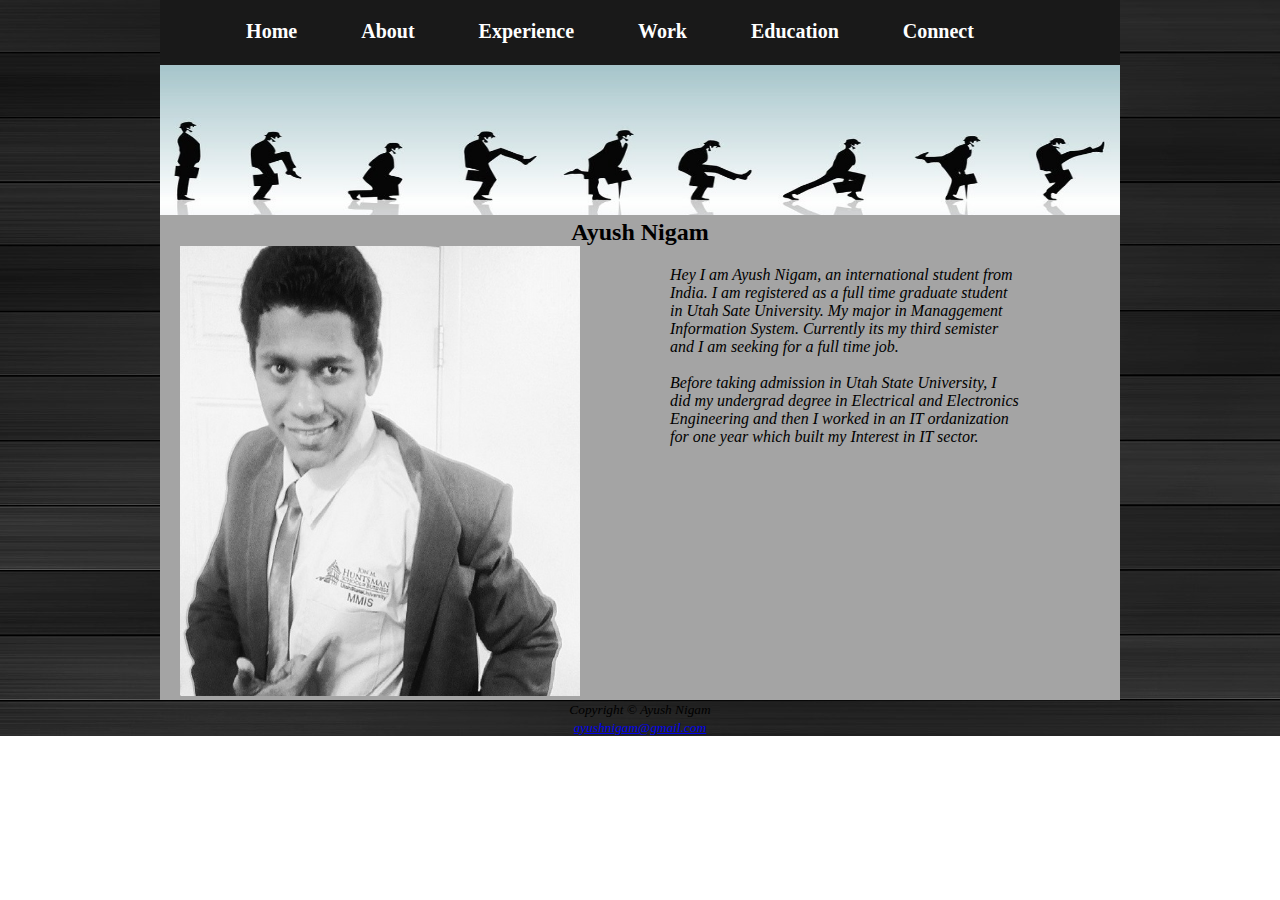
<file: index.html>
<!-- DOCUMENTATION
Hi I am Ayush Nigam and for my final project I made a website for my personal portfolio. The purpose of choosing this option is that as it gives access to my resume and every little detail about my work, experience.
  I did not include canvas and sprite image besause when I tried implementing sprite image it was not looking professional and i didnt find any utility of canvas in my portfolio.
  I made a clock on about page with the help of javascript and I used CSS transition in thankyou.html page.
-->

<!Doctype HTML>
<html lang="en">
<head> 
<title>Ayush Nigam</title>
<link href="style.css" rel="stylesheet" type="text/css">
<meta charset="UTF-8">
</head>

<body>
<div class="wrapper">
<div class="inner-wrapper">
<div class="nav">
<ul id="main-menu">
	<li><a href="index.html">Home</a></li>
	<li><a href="about.html">About</a></li>
    <li><a href="experience.html">Experience</a></li>
    <li><a href="work.html">Work</a></li>
    <li><a href="education.html">Education</a></li>
    <li><a href="contact.html">Connect</a></li>
</ul>
</div>
<div>
<div id="header">
<img  src="images/port.jpg" height="150" width= 100% alt="Image not found">
<h2 id= "eduh21"> Ayush Nigam</h2>
</div>
<div>
<div >
<img id="mianimg" src="images/profilepic.jpg" alt="Image not found" height="450" width="400" position="relative" style="
    margin-left: 20px;
    border-left-width: 10px;
">
<div id="con">
<p>Hey I am Ayush Nigam, an international student from India. I am registered as a full time graduate student in Utah Sate University. My major in Managgement Information System. Currently its my third semister and I am seeking for a full time job.  
</p>
<br>
<p>
Before taking admission in Utah State University, I did my undergrad degree in Electrical and Electronics Engineering and then I worked in an IT ordanization for one year which built my Interest in IT sector.
</p>
</div>


</div>


</div>
</div>
		
</div>




<footer id="foot">
	
			<small><i>Copyright &#169; Ayush Nigam<br>
			<a href = "mailto:ayushnigam@gmail.com">ayushnigam@gmail.com </a></i></small>
	
		</footer>
		</div>
</body>
</html>
</file>
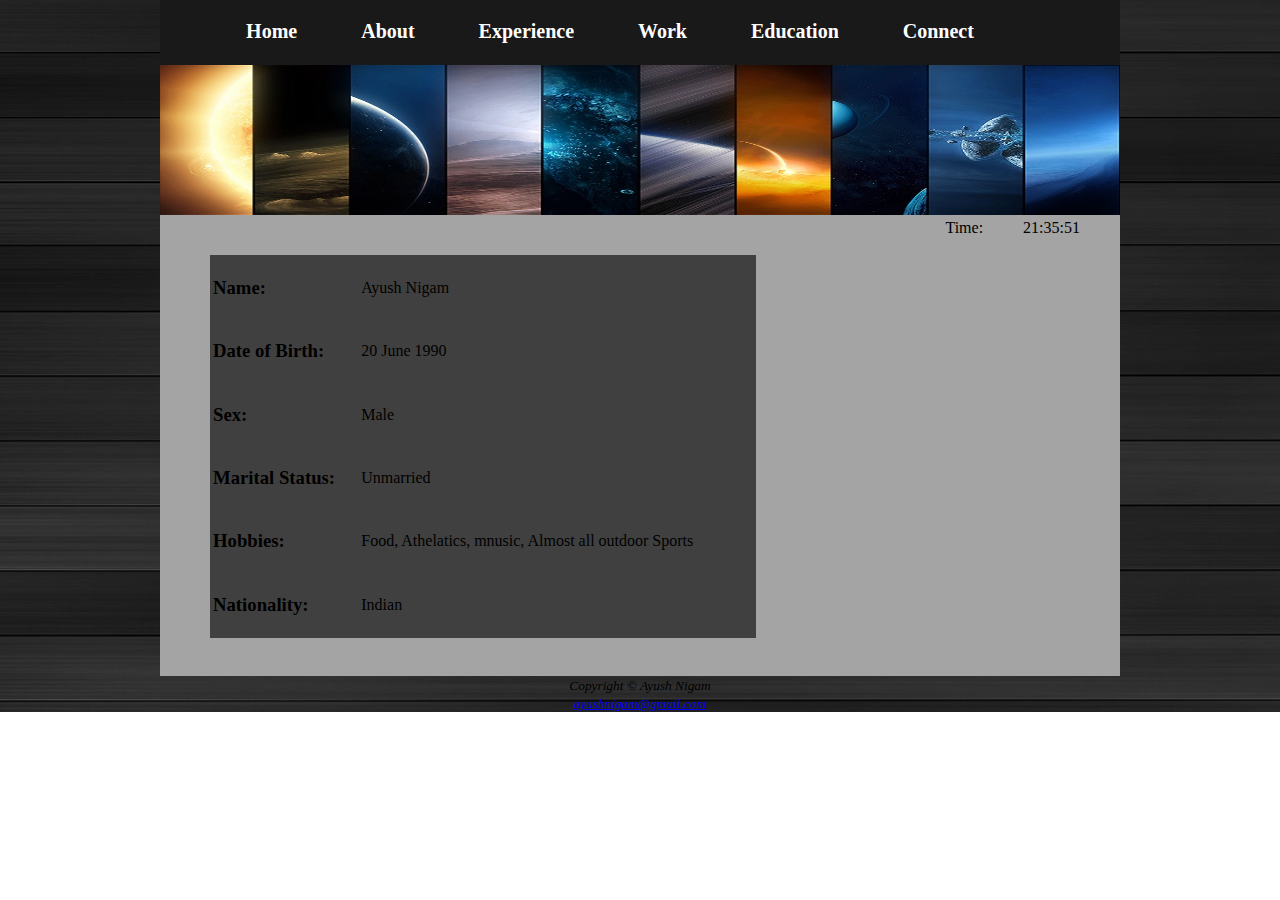
<file: about.html>
<!Doctype HTML>
<html lang="en">
<head> 
<title>Ayush Nigam</title>
<link href="style.css" rel="stylesheet" type="text/css">
<meta charset="UTF-8">
<script>
function startTime() {
    var today=new Date();
    var h=today.getHours();
    var m=today.getMinutes();
    var s=today.getSeconds();
    m = checkTime(m);
    s = checkTime(s);
    document.getElementById('txt').innerHTML = h+":"+m+":"+s;
    var t = setTimeout(function(){startTime()},500);
}

function checkTime(i) {
    if (i<10) {i = "0" + i};  // add zero in front of numbers < 10
    return i;
}
</script>
</head>
<body onload="startTime()">


<div class="wrapper">
<div class="inner-wrapper">
<div class="nav">
<ul id="main-menu">
	<li><a href="index.html">Home</a></li>
	<li><a href="about.html">About</a></li>
    <li><a href="experience.html">Experience</a></li>
    <li><a href="work.html">Work</a></li>
    <li><a href="education.html">Education</a></li>
    <li><a href="contact.html">Connect</a></li>
</ul>
</div>

<div>
<div id="header">
<img  src="images/about.jpg" height="150" width= 100% alt="Not Found">
</div>

<div id="txt"></div>
<p id="txt1">Time:</p>
<div id="edudiv1">
<!--add content-->
<br><br>
<table id="table">
  <tr>
    <td><h3>Name:</h3></td>
    <td>Ayush Nigam</td>		
  </tr>
  <tr>
    <td><h3>Date of Birth:</h3></td>
    <td>20 June 1990</td>		
  </tr>
  <tr>
    <td><h3>Sex:</h3></td>
    <td>Male</td>		
  </tr>
  <tr>
    <td><h3>Marital Status:</h3></td>
    <td>Unmarried</td>		
  </tr>
  <tr>
    <td><h3>Hobbies:</h3></td>
    <td>Food, Athelatics, mnusic, Almost all outdoor Sports</td>		
  </tr>
  <tr>
    <td><h3>Nationality:</h3></td>
    <td>Indian</td>		
  </tr>
</table>

<br>
</div>

</div>
		
</div>



<footer id="foot">
	
			<small><i>Copyright &#169; Ayush Nigam<br>
			<a href = "mailto:ayushnigam@gmail.com">ayushnigam@gmail.com </a></i></small>
	
		</footer>
		</body>
		</div>

</html>
</file>
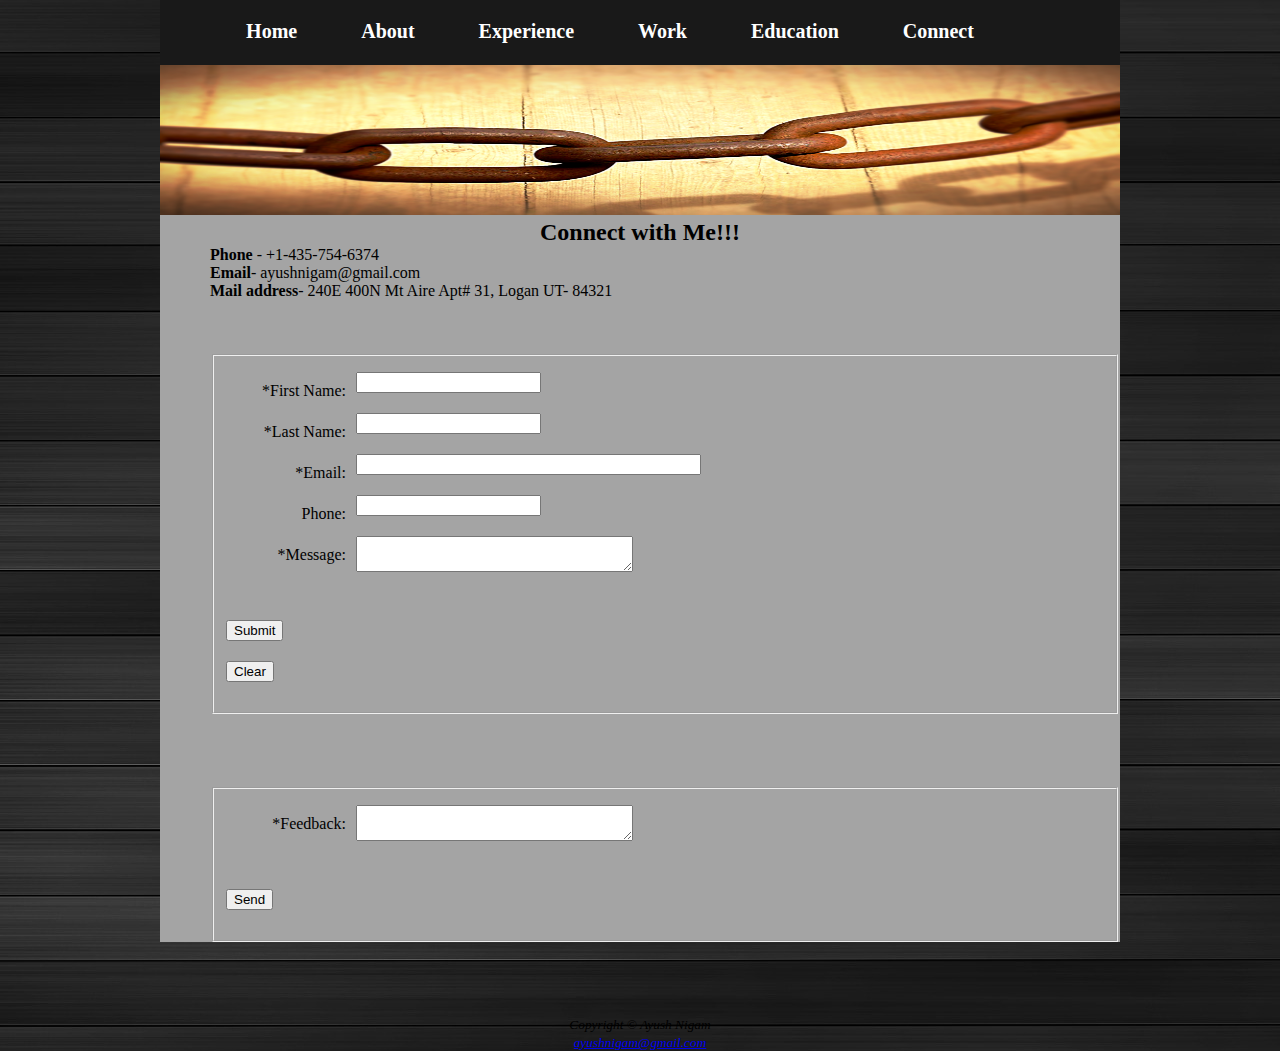
<file: contact.html>
<!Doctype HTML>
<HTML lang="en">
<head> 
<title>Ayush Nigam: Contact</title>
<link href="style.css" rel="stylesheet" type="text/css">
<meta name="viewport" content="width=device-width, initial-scale=1"  charset="UTF-8">
</head>
<body>
<div class="wrapper">
<div class="inner-wrapper">
<div class="nav">
<ul id="main-menu">
	<li><a href="index.html">Home</a></li>
	<li><a href="about.html">About</a></li>
    <li><a href="experience.html">Experience</a></li>
    <li><a href="work.html">Work</a></li>
    <li><a href="education.html">Education</a></li>
    <li><a href="contact.html">Connect</a></li>
</ul>
</div>
<div>
<div id="header">
<img  src="images/connect.png" height="150" width= 100% alt="Image not found">
<h2 id= "eduh21"> Connect with Me!!!</h2>
</div>
<div id="edudiv1">
	
	<p> <strong>Phone</strong> - +1-435-754-6374</p>
	<p> <strong>Email</strong>- ayushnigam@gmail.com</p>

	<p> <strong>Mail address</strong>- 240E 400N Mt Aire Apt# 31, Logan UT- 84321</p>
	<br>
	<br>
	<br>
	<form id="form" action="https://elearn.usu.edu/courses/itls-5265/forms/contact.php" method="post">
	<input type="hidden" id="recip" name="recip" value="ayushnigam@gmail.com" />
	<input type="hidden" id="subj" name="subj" value="Form Submission" />
    <fieldset>
    <div>
    <label for="FName">*First Name: </label>
    <input type="text" name="FName" id="FName" required="required">
    </div>
    
    <div>
     <label for="LName">*Last Name: </label>
    <input type="text" name="LName" id="LName" required="required">
    </div>
    
    <div>
     <label for="Email">*Email: </label>
    <input name="Email" type="email" id="Email" size="40" required="required">
    </div>
    
    <div>
    <label for="Phone">Phone: </label>
    <input name="Phone" type="tel" id="Phone" maxlength="12">
    </div>
      
    
   <div>
 		<label for="Message">*Message:</label>
 		<textarea name="Message" id="Message" rows="2" cols="32" required="required"></textarea>
	</div>
    <br>
    <div id="Submit">

    <input type="submit" value="Submit" />
<input type="reset" name="clear" value="Clear" />
    </div>
    </fieldset>
    </form>

<form id="form" action="thankyou.html" method="post">
	
    <fieldset>
    <div>
    
   <div>
 		<label for="Feedback">*Feedback:</label>
 		<textarea name="Feedback" id="Feedback" rows="2" cols="32" required="required"></textarea>
	</div>
    <br>
    <div id="Submit">
    <input type="submit" value="Send">
    </div>
    </div>

    </fieldset>
    </form>
</div>
</div>
</div>



		


<footer id="foot">
	
			<small><i>Copyright &#169; Ayush Nigam<br>
			<a href = "mailto:ayushnigam@gmail.com">ayushnigam@gmail.com </a></i></small>
	
		</footer>

</div>
</body>
</HTML>
</file>
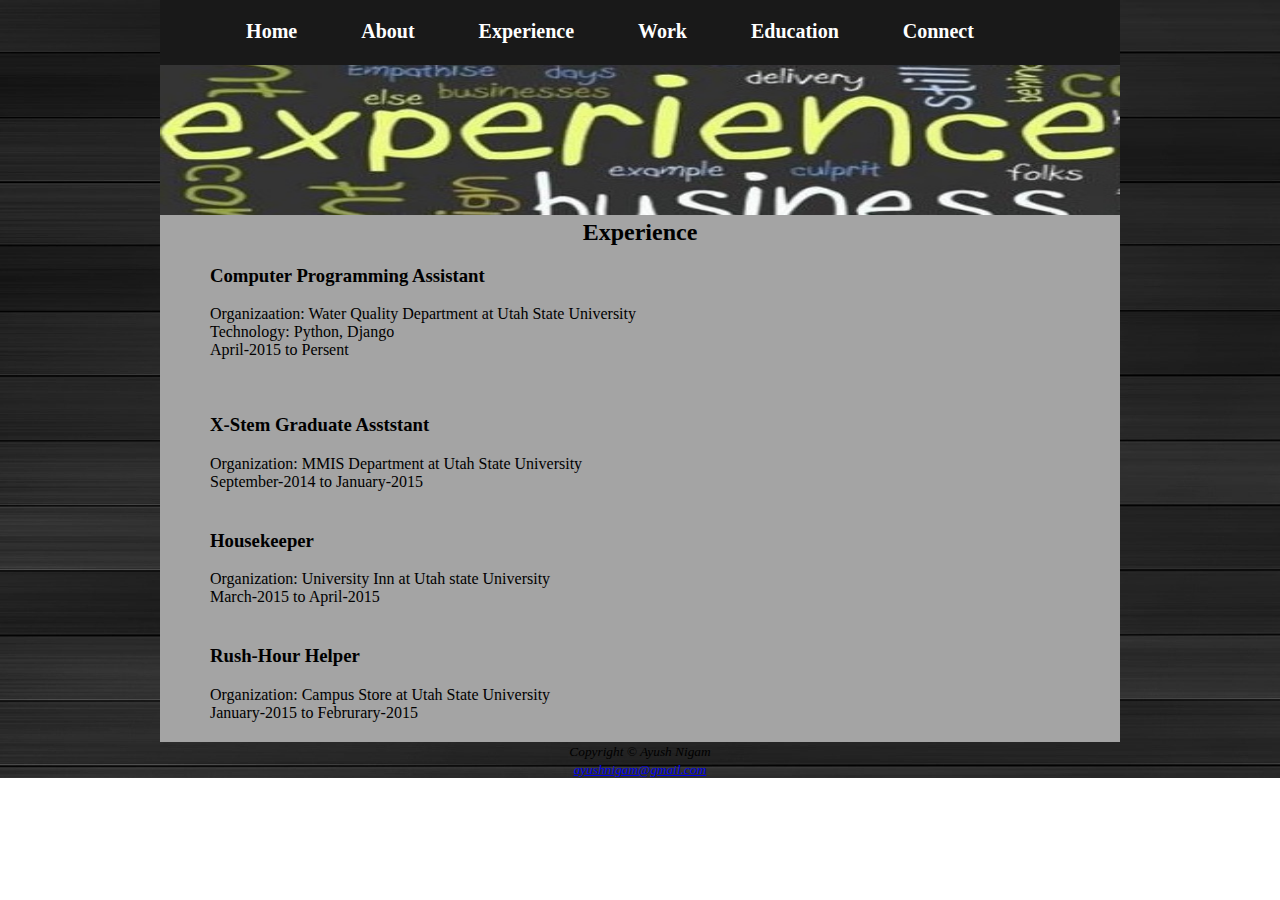
<file: experience.html>
<!Doctype HTML>
<html lang="en">
<head> 
<title>Ayush Nigam: experience</title>
<link href="style.css" rel="stylesheet" type="text/css">
<meta name="viewport" content="width=device-width, initial-scale=1" charset="UTF-8">
</head>
<body>
<div class="wrapper">
<div class="inner-wrapper">
<div class="nav">
<ul id="main-menu">
	<li><a href="index.html">Home</a></li>
	<li><a href="about.html">About</a></li>
    <li><a href="experience.html">Experience</a></li>
    <li><a href="work.html">Work</a></li>
    <li><a href="education.html">Education</a></li>
    <li><a href="contact.html">Connect</a></li>
</ul>
</div>
<div>
<div id="header">
<img  src="images/exp.jpeg" height="150" width= 100% alt="Image not found">
<h2 id= "eduh21"> Experience</h2>
</div>
<div id="edudiv1">
	<h3>Computer Programming Assistant</h3>
	<p>Organizaation: Water Quality Department at Utah State University</p>
	<p>Technology: Python, Django</p>
	<p>April-2015 to Persent</p>
</div>
<br>
<br>
<div id="edudiv2" style="
    padding-bottom: 20px;
">
<h3>X-Stem Graduate Asststant</h3>
<p>Organization: MMIS Department at Utah State University</p>
<p>September-2014 to January-2015</p>
</div>

<div id="edudiv2" style="
    padding-bottom: 20px;
">
<h3>Housekeeper</h3>
<p>Organization: University Inn at Utah state University</p>
<p>March-2015 to April-2015</p>
</div>

<div id="edudiv2" style="
    padding-bottom: 20px;
">
<h3>Rush-Hour Helper</h3>
<p>Organization: Campus Store at Utah State University</p>
<p>January-2015 to Februrary-2015</p>
</div>
</div>

</div>

<footer id="foot">
	
			<small><i>Copyright &#169; Ayush Nigam<br>
			<a href = "mailto:ayushnigam@gmail.com">ayushnigam@gmail.com </a></i></small>
	
		</footer>
		</div>
</body>
</html>
</file>
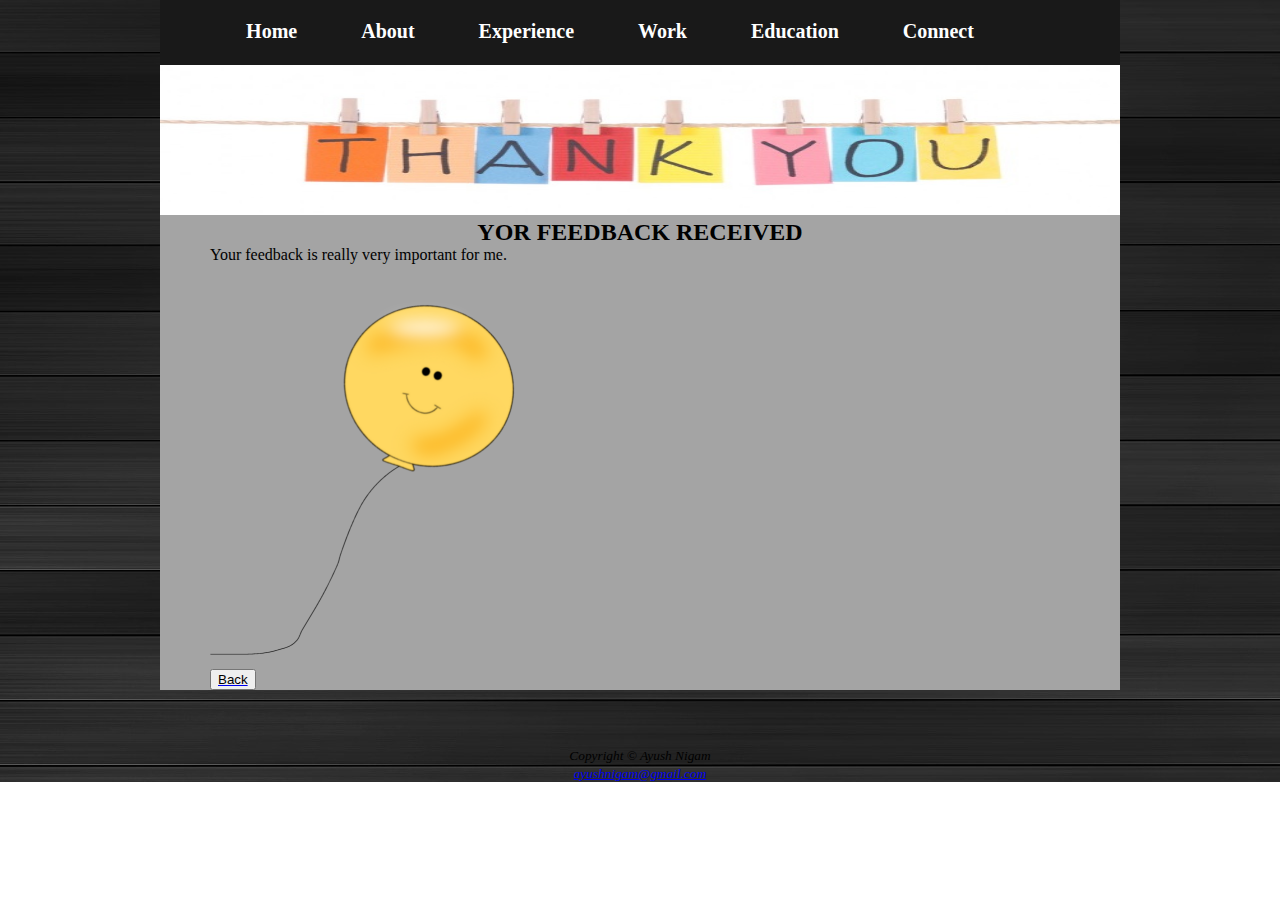
<file: thankyou.html>
<!Doctype HTML >
<html lang="en">
<head> 
<title>Ayush Nigam: Thank You</title>
<link href="style.css" rel="stylesheet" type="text/css">
<meta name="viewport" content="width=device-width, initial-scale=1" charset="UTF-8">
</head>
<body>
<div class="wrapper">
<div class="inner-wrapper">
<div class="nav">
<ul id="main-menu">
	<li><a href="index.html">Home</a></li>
	<li><a href="about.html">About</a></li>
    <li><a href="experience.html">Experience</a></li>
    <li><a href="work.html">Work</a></li>
    <li><a href="education.html">Education</a></li>
    <li><a href="contact.html">Connect</a></li>
</ul>
</div>
<div>
<div id="header">
<img  src="images/thankyou.jpg" height="150" width= 100% alt="Image not found">
<h2 id= "eduh21">YOR FEEDBACK RECEIVED</h2>
</div>
<div id="edudiv1">
	
	<p>Your feedback is really very important for me.</p>
	<br>
<br>
<div class="box">
	<img src="images/smiley.png">
</div>
	<a href="contact.html"><div id="Back" action="contact.html" method="post">
    <input type="submit" value="Back"></div></a>

	</div>

    </div>

</div>


<br>
<br>
<footer id="foot">
	
			<small><i>Copyright &#169; Ayush Nigam<br>
			<a href = "mailto:ayushnigam@gmail.com">ayushnigam@gmail.com </a></i></small>
	
		</footer>
		</div>
		</body>
</html>
</file>
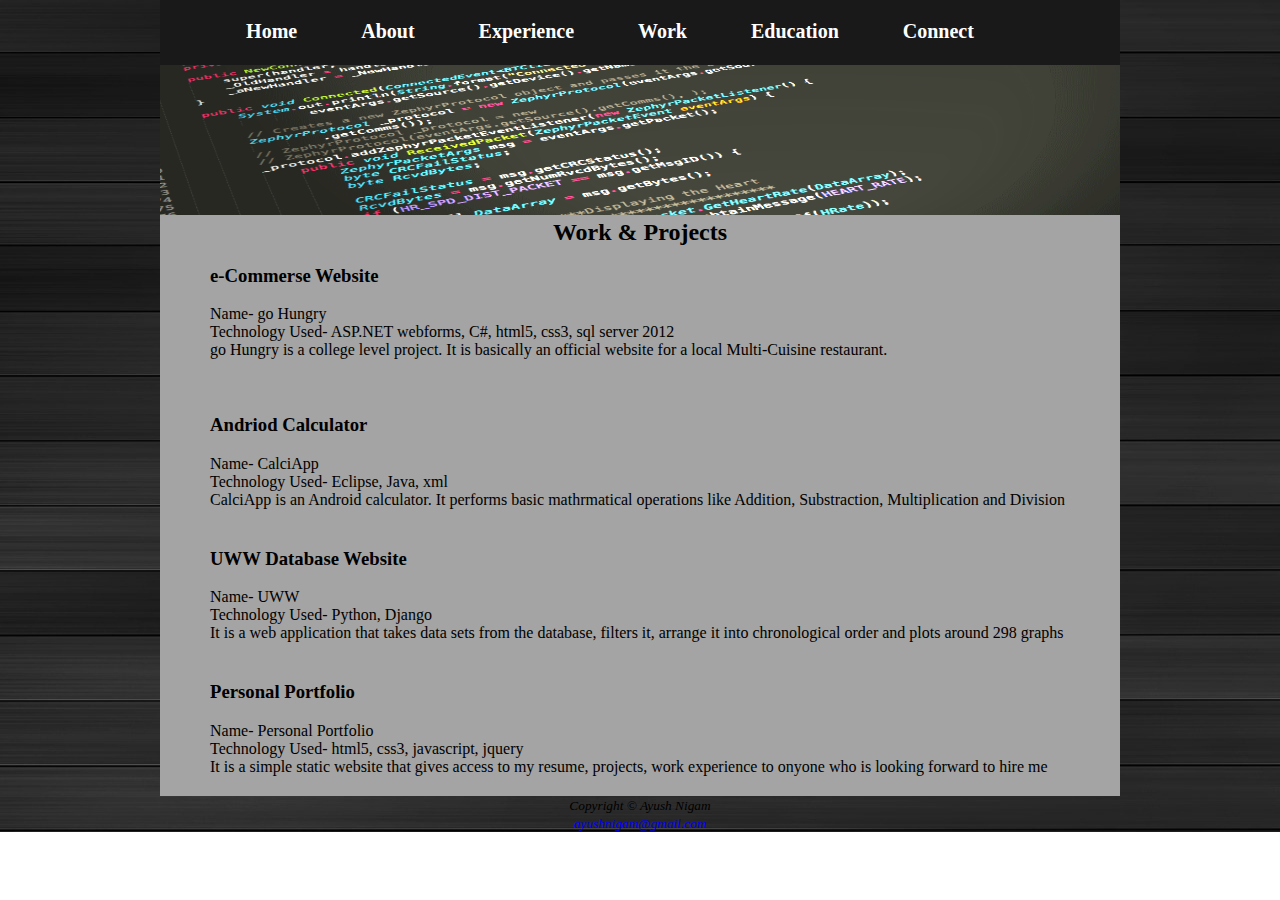
<file: work.html>
<!Doctype HTML>
<html lang="en">
<head> 
<title>Ayush Nigam: work</title>
<link href="style.css" rel="stylesheet" type="text/css">
<meta name="viewport" content="width=device-width, initial-scale=1" charset="UTF-8" >
</head>
<body>
<div class="wrapper">
<div class="inner-wrapper">
<div class="nav">
<ul id="main-menu">
	<li><a href="index.html">Home</a></li>
	<li><a href="about.html">About</a></li>
    <li><a href="experience.html">Experience</a></li>
    <li><a href="work.html">Work</a></li>
    <li><a href="education.html">Education</a></li>
    <li><a href="contact.html">Connect</a></li>
</ul>
</div>
<div>
<div id="header">
<img  src="images/code.png" height="150" width= 100% alt="Image not found">
<h2 id= "eduh21"> Work & Projects</h2>
</div>
<div id="edudiv1">
	<h3>e-Commerse Website</h3>
	<p> Name- go Hungry</p>
	<p>Technology Used- ASP.NET webforms, C#, html5, css3, sql server 2012</p>
	<p>go Hungry is a college level project. It is basically an official website for a local Multi-Cuisine restaurant.</p>
</div>
<br>
<br>
<div id="edudiv2" style="
    padding-bottom: 20px;
">
<h3>Andriod Calculator</h3>
<p>Name- CalciApp</p>
<p>Technology Used- Eclipse, Java, xml</p>
<p>CalciApp is an Android calculator. It performs basic mathrmatical operations like Addition, Substraction, Multiplication and Division </p>
</div>

<div id="edudiv2" style="
    padding-bottom: 20px;
">
<h3>UWW Database Website</h3>
<p>Name- UWW</p>
<p>Technology Used- Python, Django</p>
<p>It is a web application that takes data sets from the database, filters it, arrange it into chronological order and plots around 298 graphs   </p>
</div>

<div id="edudiv2" style="
    padding-bottom: 20px;
">
<h3>Personal Portfolio</h3>
<p>Name- Personal Portfolio</p>
<p>Technology Used- html5, css3, javascript, jquery</p>
<p>It is a simple static website that gives access to my resume, projects, work experience to onyone who is looking forward to hire me </p>
</div>
</div>
</div>


<footer id="foot">
	
			<small><i>Copyright &#169; Ayush Nigam<br>
			<a href = "mailto:ayushnigam@gmail.com">ayushnigam@gmail.com </a></i></small>
	
		</footer>
		</div>
</body>
</html>
</file>
<file: style.css>
html,body{
	width: 100%;
	height: 100%;
	; 
	
}

ul,li,div,p,header,body,html,a,h2, img{
	margin:0;
	padding:0;
}

#edudiv1{
	margin-left: 50px;
}
#edudiv2{
	margin-left: 50px;
}
#eduh21{
	border-left-width: 10px;
    padding-left: 0px;
    text-align: center;
}
#res{
	text-align: center;
}
}
#indh21{
	border-left-width: 10px;
	padding-left: 350px;
}
#con{
	float: right;
	width: 350px;
    height: 400px;
    padding-top: 20px;
    padding-right: 100px;
    padding-left: 10px;
    font-style: italic;

}

#foot{
	text-align: center;
}
.nav{
	text-align: center;
  padding-top: 20px;
  height: 45px;
  background-color: #191919;
}
.nav ul{
	list-style-type: none;
	display: inline-block;
}
.nav ul li{
	display: inline-block;
	padding-right: 60px;
  text-decoration: none;
}
.nav ul li a{
	text-decoration: none;
  font-size: 20px;
  font-weight: bold;
  color: white;
}
#header{
	
	height: auto;

}

.wrapper{
	
  width: 100%;
  height: auto;
  /*background-color: gray;*/
  background-image: url("images/pic1.jpg");
  background-repeat: repeat-x;
 
}

.inner-wrapper{
	width:75%;
	margin: auto;
	display: block;
	background-color: #A4A4A4;
}
p {
    font-family: "Times New Roman", Times, serif;
}

.box {
    
    -webkit-transition: width 2s, height 2s, background-color 2s, -webkit-transform 2s;
    transition: width 2s, height 2s, background-color 2s, transform 2s;
}

.box:hover {
    
    -webkit-transform: rotate(180deg);
    transform: rotate(180deg);
}
}

#resume{
	border-radius: 15px/50px;
    padding: 00px; 
    width: 200px;
    height: 150px;
    
}

.resume{
	border-radius: 15px/50px;
    padding: 00px; 
    width: 200px;
    height: 150px;
    
}
#form {
    display: block;
    margin-top: 0em;
  margin-bottom: 10ex;
}
#mainimg{
	margin-left: 20px;
    padding-left: 10px;
    height: 450px;
    width: 400px;
    position: relative;
}
@media only screen and (max-width: 768px)
	
{
	body {
			margin: 0;}
			
#wrapper{
		min-width: 0;}
		#content{
		margin-left: 0;}
		
nav{
	float: none;
	width: auto;
	padding: 0;}
	
nav ul{
		text-align: center;
	}
	
nav li{
	display: inline;
	padding: 0 0.75em 0 0.75em;
	}
	
footer{
	margin-left: 0;
	clear: both;
	}

}

@media only screen and (max-width: 480px) 

{
#gallery{ 
    display: none;
	}

body {
	margin: 0;
	}
	
#wrapper{
		min-width: 0;
		width: auto;
		margin: 0;
		}
		
#content{
		padding: 0.1em 1em 0.1em 1em;
		margin: 0;
		font-size: 90%;
		}
		
h1{
	padding-left: 0.3em;
	margin: 0;
	font-size: 1.5em;
	}
	
nav ul{
	padding: 0;
	}
	
nav li{
	margin: 0;
	display: block;
	border-bottom:solid #330000;
	}
	
nav a{
	display: block;
	}
	
#content img{
		float: none;
		padding: 0;
		margin: 0.1em;
		}
		
#content ul{
			list-style-position: outside;
			}
			
#mobile{
		display: inline;
		}
		
#desktop{
		display: none;
		}

		label {
        float: none;
        text-align: left;
    }
		
}
#table{
	width: 60%;
	background-color: #404040;
	margin-bottom: 20px;
	padding-bottom: 20px:;
}
#txt{
	float: right;
	margin-right: 40px;
}
#txt1{
	float: right;
	margin-right: 40px;
}
label {
	float:left;
    display:block;
    text-align:right;
	width:120px;
    padding-right:10px;
	margin-top:10px;
}
input, textarea {
    display:block;
	margin-top:10px;
	margin-bottom:20px;
}
</file>
